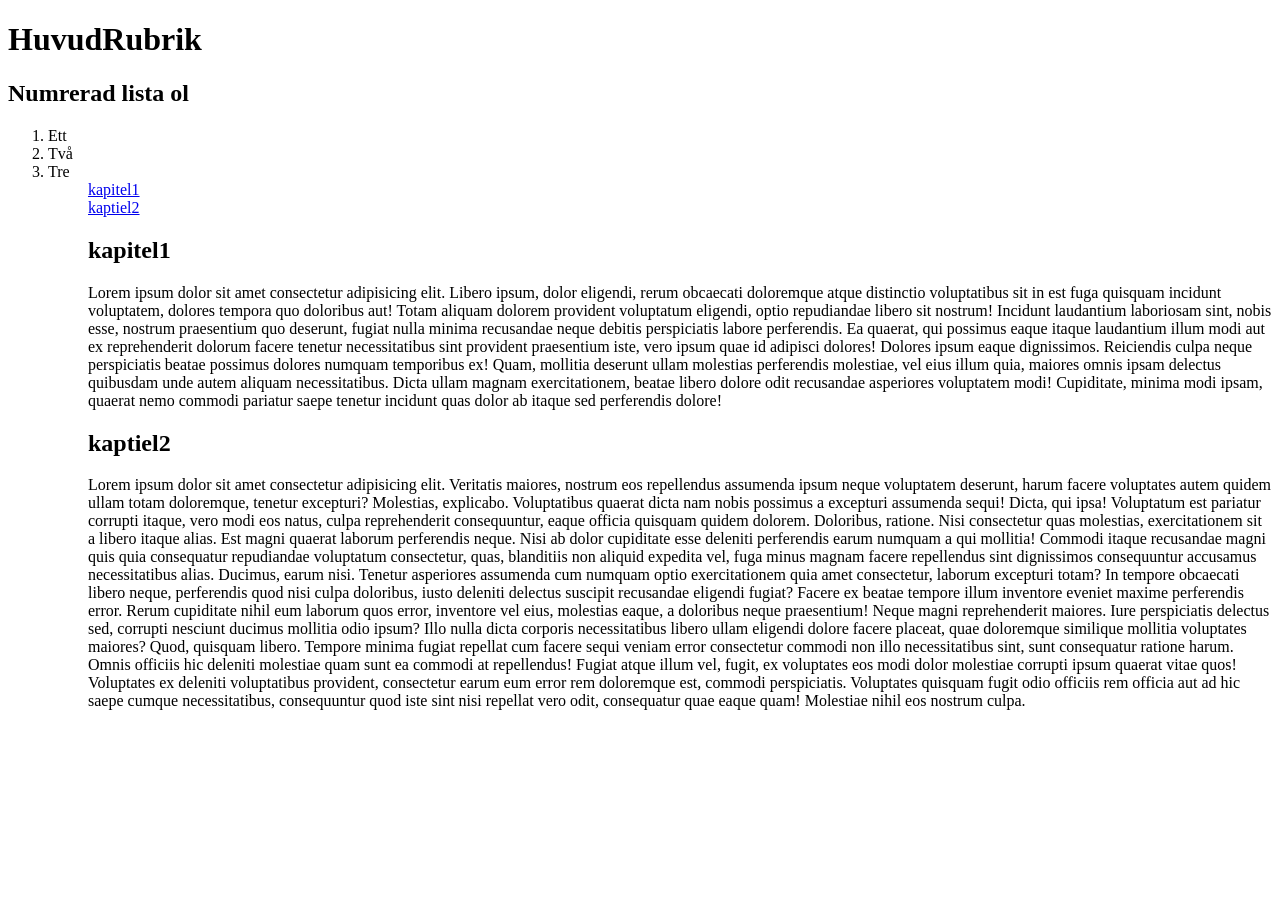
<file: Nya webbuppgifter/index.html>
<!DOCTYPE html>
<html lang="en">
<head>
    <meta charset="UTF-8">
    <meta name="viewport" content="width=device-width, initial-scale=1.0">
    <title>Document</title>
</head>
<body>
    <h1>HuvudRubrik</h1>

    <a href="#kap1"></a>
    <h2>Numrerad lista ol</h2>
    <ol>
        <li>Ett</li>
        <li>Två</li>
        <Li>Tre</Li>

     <ol>
        
         <a href="#kap1">kapitel1</a>
         <br>
         <a href="#kap1">kaptiel2</a>

        <h2 id="kap1">kapitel1</h2>
        <p>Lorem ipsum dolor sit amet consectetur adipisicing elit. Libero ipsum, dolor eligendi, rerum obcaecati doloremque atque distinctio voluptatibus sit in est fuga quisquam incidunt voluptatem, dolores tempora quo doloribus aut!
        Totam aliquam dolorem provident voluptatum eligendi, optio repudiandae libero sit nostrum! Incidunt laudantium laboriosam sint, nobis esse, nostrum praesentium quo deserunt, fugiat nulla minima recusandae neque debitis perspiciatis labore perferendis.
        Ea quaerat, qui possimus eaque itaque laudantium illum modi aut ex reprehenderit dolorum facere tenetur necessitatibus sint provident praesentium iste, vero ipsum quae id adipisci dolores! Dolores ipsum eaque dignissimos.
        Reiciendis culpa neque perspiciatis beatae possimus dolores numquam temporibus ex! Quam, mollitia deserunt ullam molestias perferendis molestiae, vel eius illum quia, maiores omnis ipsam delectus quibusdam unde autem aliquam necessitatibus.
        Dicta ullam magnam exercitationem, beatae libero dolore odit recusandae asperiores voluptatem modi! Cupiditate, minima modi ipsam, quaerat nemo commodi pariatur saepe tenetur incidunt quas dolor ab itaque sed perferendis dolore!</p>
    
        <h2 id="kap2">kaptiel2</h2>
        <p>Lorem ipsum dolor sit amet consectetur adipisicing elit. Veritatis maiores, nostrum eos repellendus assumenda ipsum neque voluptatem deserunt, harum facere voluptates autem quidem ullam totam doloremque, tenetur excepturi? Molestias, explicabo.
        Voluptatibus quaerat dicta nam nobis possimus a excepturi assumenda sequi! Dicta, qui ipsa! Voluptatum est pariatur corrupti itaque, vero modi eos natus, culpa reprehenderit consequuntur, eaque officia quisquam quidem dolorem.
        Doloribus, ratione. Nisi consectetur quas molestias, exercitationem sit a libero itaque alias. Est magni quaerat laborum perferendis neque. Nisi ab dolor cupiditate esse deleniti perferendis earum numquam a qui mollitia!
        Commodi itaque recusandae magni quis quia consequatur repudiandae voluptatum consectetur, quas, blanditiis non aliquid expedita vel, fuga minus magnam facere repellendus sint dignissimos consequuntur accusamus necessitatibus alias. Ducimus, earum nisi.
        Tenetur asperiores assumenda cum numquam optio exercitationem quia amet consectetur, laborum excepturi totam? In tempore obcaecati libero neque, perferendis quod nisi culpa doloribus, iusto deleniti delectus suscipit recusandae eligendi fugiat?
        Facere ex beatae tempore illum inventore eveniet maxime perferendis error. Rerum cupiditate nihil eum laborum quos error, inventore vel eius, molestias eaque, a doloribus neque praesentium! Neque magni reprehenderit maiores.
        Iure perspiciatis delectus sed, corrupti nesciunt ducimus mollitia odio ipsum? Illo nulla dicta corporis necessitatibus libero ullam eligendi dolore facere placeat, quae doloremque similique mollitia voluptates maiores? Quod, quisquam libero.
        Tempore minima fugiat repellat cum facere sequi veniam error consectetur commodi non illo necessitatibus sint, sunt consequatur ratione harum. Omnis officiis hic deleniti molestiae quam sunt ea commodi at repellendus!
        Fugiat atque illum vel, fugit, ex voluptates eos modi dolor molestiae corrupti ipsum quaerat vitae quos! Voluptates ex deleniti voluptatibus provident, consectetur earum eum error rem doloremque est, commodi perspiciatis.
        Voluptates quisquam fugit odio officiis rem officia aut ad hic saepe cumque necessitatibus, consequuntur quod iste sint nisi repellat vero odit, consequatur quae eaque quam! Molestiae nihil eos nostrum culpa.</p>
    
    
     </ol>


</body>
</html>
</file>
